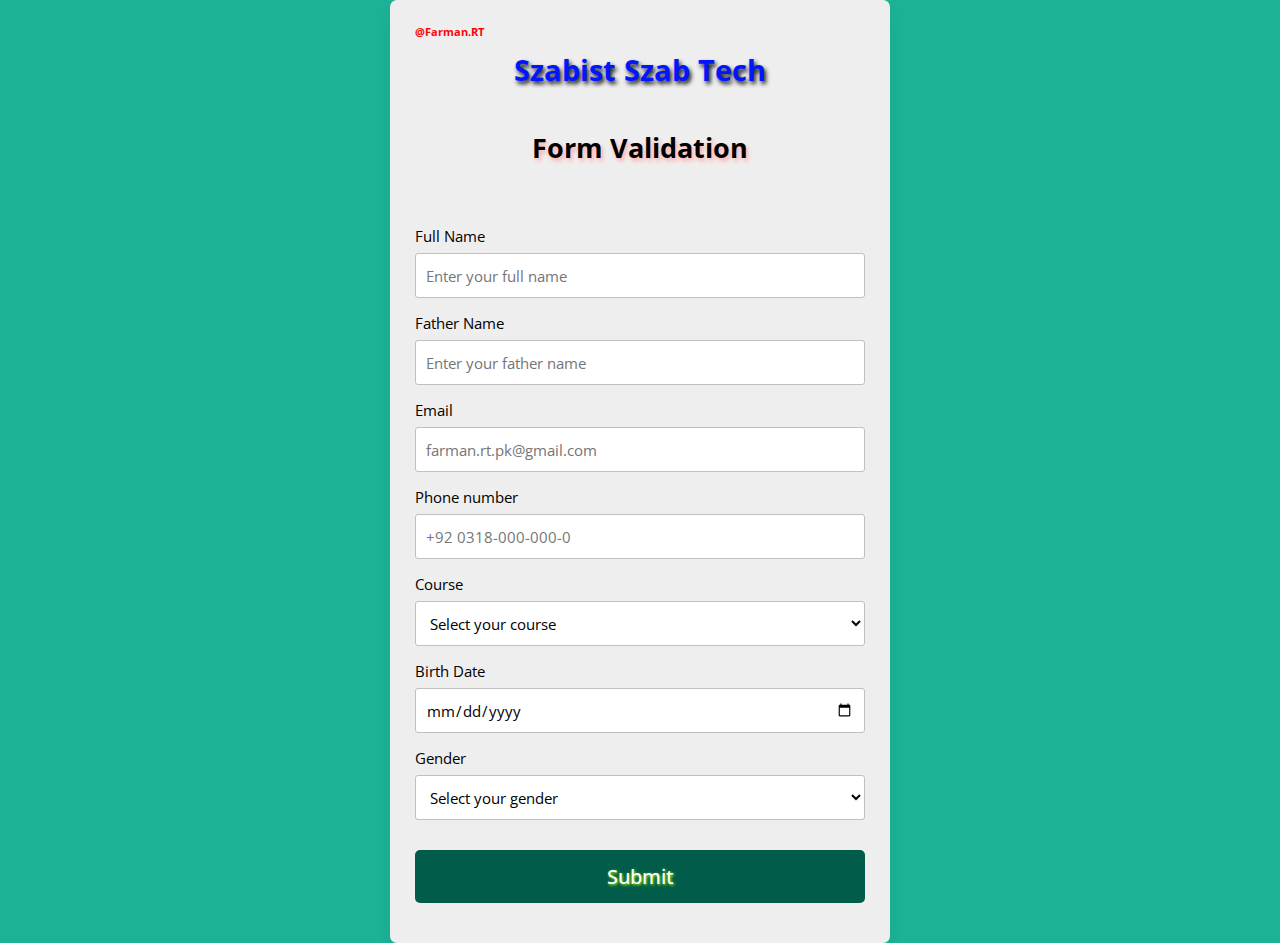
<file: form/form.html>
<!DOCTYPE html>
<!-- Website - www.codingnepalweb.com -->
<html lang="en">
  <head>
    <meta charset="UTF-8">
    <meta name="viewport" content="width=device-width, initial-scale=1.0">
    <title>Form Validation</title>
    <link rel="stylesheet" href="form.css">
    <link rel="HTML" href="them.html">
    <link rel="HTML" href="na.html">
    <!-- Fontawesome CDN Link For Icons -->
    <link rel="stylesheet" href="https://cdnjs.cloudflare.com/ajax/libs/font-awesome/6.2.1/css/all.min.css" />
  </head>
  <body>
    <form action="thank-you.html">
      <h6>@Farman.RT</h6>  <h3>Szabist Szab Tech</h3><h2>Form Validation</h2>
      <div class="form-group fullname">
        <label for="fullname">Full Name</label>
        <input type="text" id="fullname" placeholder="Enter your full name">
      </div>
      <div class="form-group fullname">
        <label for="fullname">Father Name</label>
        <input type="text" id="father-name" placeholder="Enter your father name">
      </div>
      <div class="form-group email">
        <label for="email">Email</label>
        <input type="text" id="email" placeholder="farman.rt.pk@gmail.com">
      </div>
      <div class="form-group email">
        <label for="email">Phone number</label>
        <input type="text" id="phone number" placeholder="+92 0318-000-000-0">
      </div>
      <div class="form-group course">
        <label for="gender">Course</label>
        <select id="gender">
          <option value="" selected disabled>Select your course</option>
          <option value="Male and female">DIT            &nbsp; &nbsp;&nbsp; &nbsp;&nbsp; &nbsp;&nbsp;&nbsp;&nbsp;&nbsp;&nbsp;&nbsp;&nbsp;&nbsp; &nbsp;&nbsp;&nbsp;&nbsp;&nbsp;&nbsp;&nbsp;&nbsp;&nbsp;&nbsp;&nbsp;&nbsp;&nbsp;&nbsp;&nbsp;(one year)</option>
          <option value="Female and male">CIT          &nbsp; &nbsp;&nbsp; &nbsp;&nbsp; &nbsp;&nbsp;&nbsp;&nbsp;&nbsp;&nbsp;&nbsp; &nbsp;&nbsp;&nbsp;&nbsp;&nbsp;&nbsp;&nbsp;&nbsp;&nbsp;&nbsp;&nbsp;&nbsp;&nbsp;&nbsp;&nbsp;&nbsp;&nbsp;(six month)</option>
          <option value="Female and female">MS OFFICE    &nbsp;&nbsp; &nbsp;&nbsp; &nbsp;&nbsp;&nbsp;&nbsp;&nbsp; &nbsp;&nbsp;(four to six month)</option>
          <option value="Male and female">GRAPHIC DESIGHN (three to four month)</option>
          <option value="Female and female">FREELACING     &nbsp;&nbsp; &nbsp;&nbsp; &nbsp;&nbsp; &nbsp;(three to four month)</option>
          <option value="Female and female">BEAUTITION   &nbsp; &nbsp;&nbsp; &nbsp;&nbsp;&nbsp; &nbsp; &nbsp;(three to four month)</option>
          <option value="Female and male">ELECTRITION  &nbsp; &nbsp;&nbsp;&nbsp; &nbsp;&nbsp; &nbsp;(three to four month)</option>
          <option value="Female and male">MECHANICAL   &nbsp; &nbsp;&nbsp;&nbsp; &nbsp;&nbsp; &nbsp;(three to four month)</option>
        </select>
      </div>
      <div class="form-group date">
        <label for="date">Birth Date</label>
        <input type="date" id="date" placeholder="Select your date">
      </div>
      <div class="form-group gender">
        <label for="gender">Gender</label>
        <select id="gender">
          <option value="" selected disabled>Select your gender</option>
          <option value="Male">Male</option>
          <option value="Female">Female</option>
          <option value="Other">Other</option>
        </select>
      </div>
    
            <div class="form-group submit-btn">
          <a href="file:///C:/Users/LAPTOP%20WORLD/OneDrive/Desktop/HTML/thems/them.html">  
        <input type="submit" value="Submit">
      </a>
      </div>
    </form>

    <script src="form.js"></script>
  </body>
</html>
</file>
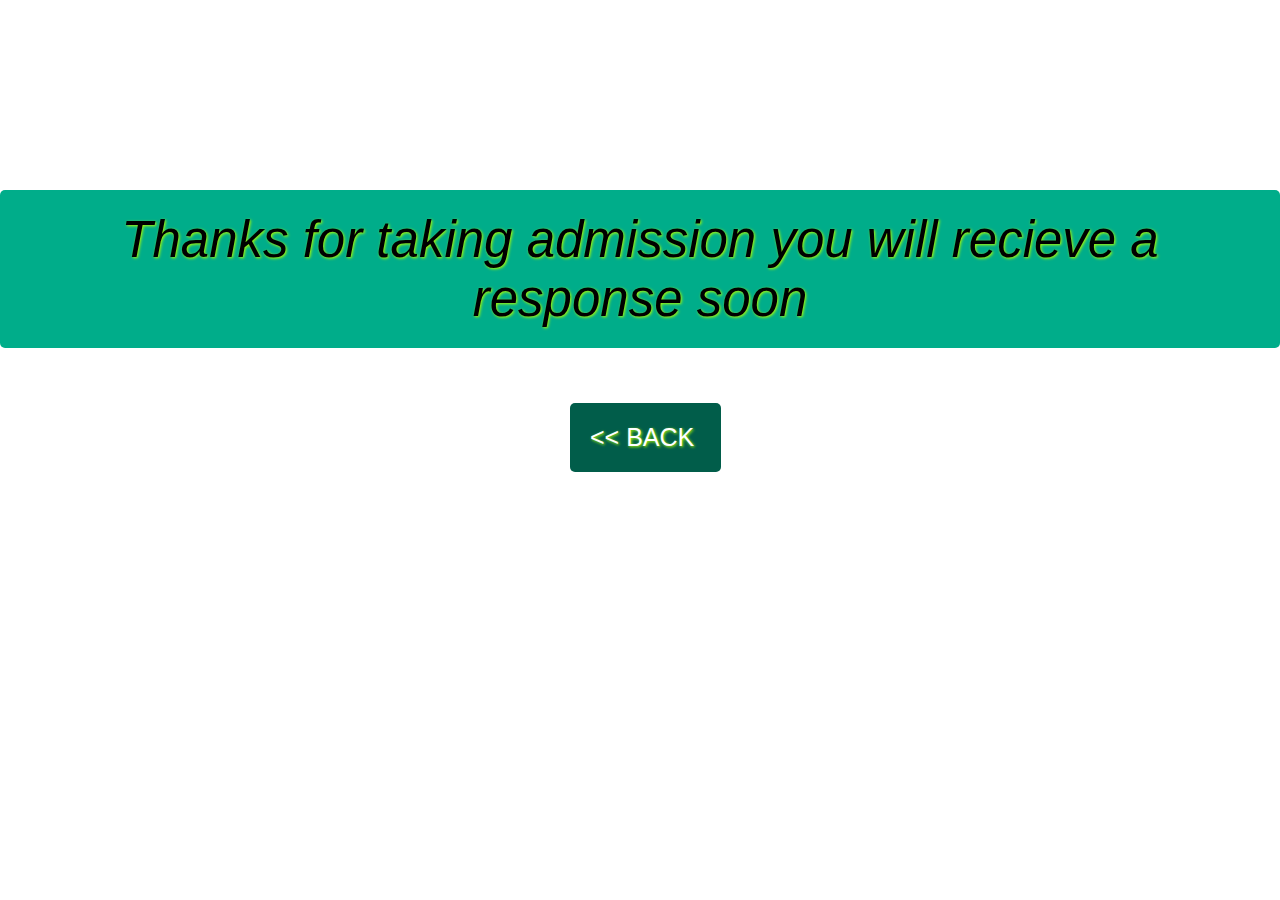
<file: form/thank-you.html>
<doctype>
    <html>
        <head>
            <title>Thanks</title>
            <link rel="stylesheet" href="thanks.css">
        </head>
        <BODY>
    </html><h1>Thanks for taking admission you will recieve a response soon  </h1>
    <div class="form-group submit-btn">
        <a href="file:///D:/HTML/complete%20project/na.html">  
      <input type="submit" value="<< BACK ">
    </a>
    </div>
</BODY>
</file>
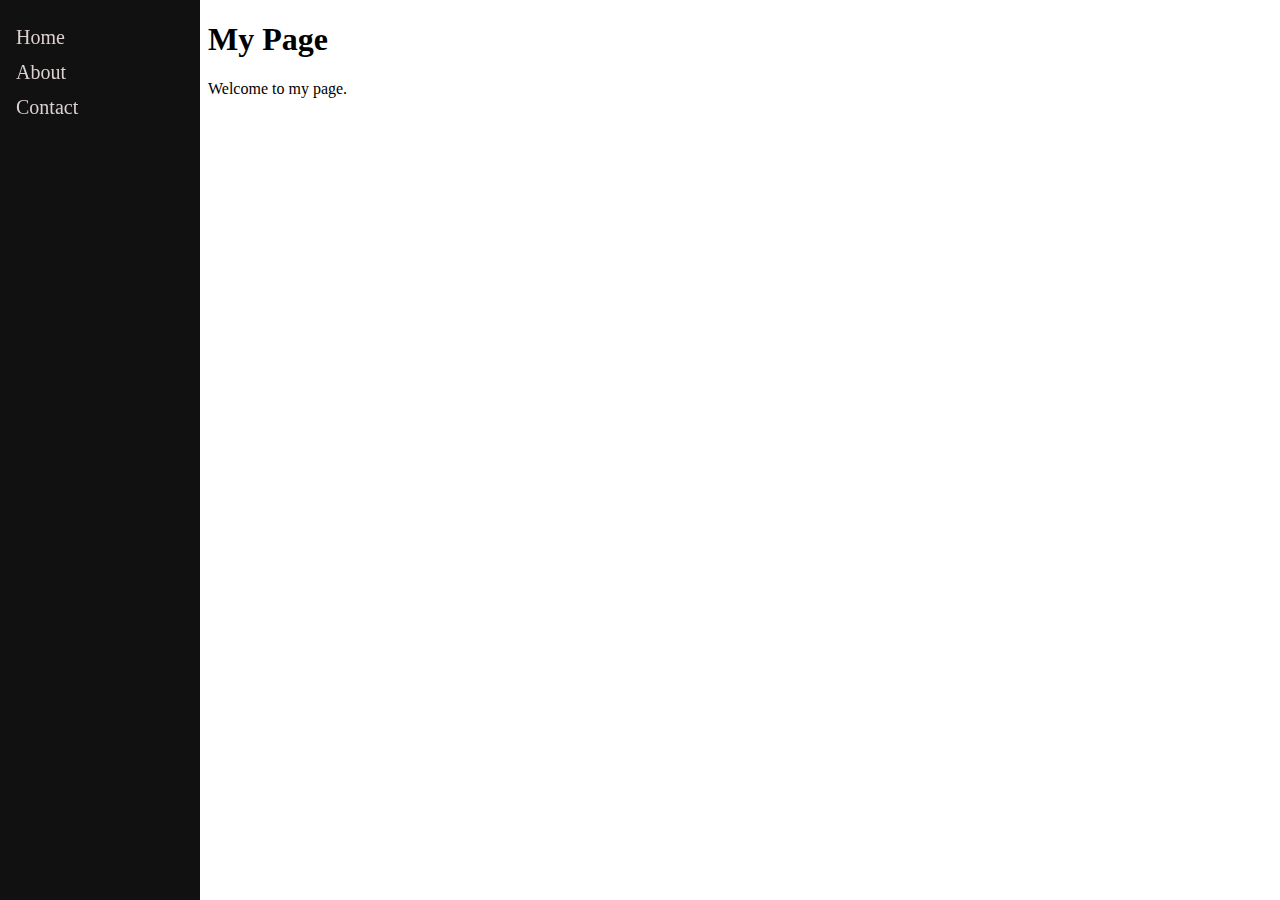
<file: project/practice webs/ali.html>
<!DOCTYPE html>
<html>
<head>
	<title>My Sidebar</title>
	<style>
		/* Style the sidebar */
		.sidebar {
			height: 100%;
			width: 200px;
			position: fixed;
			z-index: 1;
			top: 0;
			left: 0;
			background-color: #111;
			overflow-x: hidden;
			padding-top: 20px;
		}

		/* Style links in the sidebar */
		.sidebar a {
			padding: 6px 8px 6px 16px;
			text-decoration: none;
			font-size: 20px;
			color: #edcaca;
			display: block;
		}

		/* Style links on hover */
		.sidebar a:hover {
			color: #f1f1f1;
		}
		/* Style the sidebar */
		.sidebar {
			height: 100%;
			width: 200px;
			position: fixed;
			z-index: 1;
			top: 0;
			left: 0;
			background-color: #111;
			overflow-x: hidden;
			padding-top: 20px;
		}

		/* Style links in the sidebar */
		.sidebar a {
			padding: 6px 8px 6px 16px;
			text-decoration: none;
			font-size: 20px;
			color: #dcd0d0;
			display: block;
		}

		/* Style links on hover */
		.sidebar a:hover {
			color: #f1f1f1;
		}
        
		#myDiv {
       transform: rotateY(150deg);
     }
     #myDiv {
      transform: translate3d(50px, 0, 0);
     }
	 .sidebar {
      transform-style: preserve-3d;
     perspective: 1000px;
     }

.sidebar a {
  transform-style: preserve-3d;
  transform: translate3d(0, 0, 0);
  transition: transform 0.5s ease-in;
}

.sidebar a:hover {
  transform: rotateY(180deg) translate3d(0, 0, 50px);
}


	</style>


	</style>
</head>
<body>

	<!-- Sidebar -->
	<div class="sidebar">
		<a href="#">Home</a>
		<a href="#">About</a>
		<a href="#">Contact</a>
	</div>

	<!-- Page content -->
	<div style="margin-left:200px;">
		<h1>My Page</h1>
		<p>Welcome to my page.</p>
	</div>

</body>
</html>
</file>
<file: form/form.css>
@import url('https://fonts.googleapis.com/css2?family=Open+Sans:wght@400;500;600;700&display=swap');

* {
  margin: 0;
  padding: 0;
  box-sizing: border-box;
  font-family: 'Open Sans', sans-serif;
}

body {
  display: flex;
  align-items: center;
  justify-content: center;
  min-height: 100vh;
  padding: 0 10px;
  background: #1BB295;
}

form {
  padding: 25px;
  background: #efeeee;
  max-width: 500px;
  width: 100%;
  border-radius: 7px;
  box-shadow: 0 10px 15px rgba(0, 0, 0, 0.05);
}

form h2 {
  font-size: 27px;
  text-shadow:2px 3px 4px rgb(255, 172, 172);
  text-align: center;
  margin: 0px 0 60px;
}

form .form-group {
  margin-bottom: 15px;
  position: relative;
}

form label {
  display: block;
  font-size: 15px;
  margin-bottom: 7px;
}

form input,
form select {
  height: 45px;
  padding: 10px;
  width: 100%;
  font-size: 15px;
  outline: none;
  background: #fff;
  border-radius: 3px;
  border: 1.5px solid #bfbfbf;
}

form input:focus,
form select:focus {
  border-color: #0116fe;
}

form input.error,
form select.error {
  border-color: #f91919;
  background: #f9f0f1;
}

form small {
  font-size: 14px;
  margin-top: 5px;
  display: block;
  color: #f91919;
}

form .password i {
  position: absolute;
  right: 0px;
  height: 45px;
  top: 28px;
  font-size: 13px;
  line-height: 45px;
  width: 45px;
  cursor: pointer;
  color: #939393;
  text-align: center;
}

.submit-btn {
  margin-top: 30px;
}

.submit-btn input {
  color: white;
  text-shadow:1px 1px 3px #aeff00;
  border: none;
  height: auto;
  font-size: 20px;
  padding: 13px 0;
  border-radius: 5px;
  cursor: pointer;
  font-weight: 500;
  text-align: center;
  background: #015d4a;
  transition: 0.2s ease;
}

.submit-btn input:hover {
  background: #179b81;
}
h6{
color: rgb(252, 4, 4);
size: 50px;
height: 50px;
left: 40px;
margin: 0px 0 -25px;
}
h3{
  color: #0116fe;
  text-shadow:2px 3px 4px #171616;
  font-size: 29px;
  text-align: center;
  margin: 0px 0 40px;;

}
</file>
<file: form/thanks.css>
*{
    margin: 0;
    padding: 0;
    box-sizing: border-box;
    font-family: 'Poppins', sans-serif;
  }
h1{
    color: rgb(0, 0, 0);
    font-size: 51px;
    font-style: italic;
    margin-top: 190px;
  text-shadow:1px 1px 3px #aeff00;
  border: none;
  height: auto;
  padding: 20px 20px;
  border-radius: 5px;
  cursor: pointer;
  font-weight: 500;
  text-align: center;
  background: #00ad8a;
  transition: 0.2s ease;
}  
.submit-btn {
  margin-top: 55px;
  
}
.submit-btn {
  margin-left: 570px;
  
}

.submit-btn input {
  color: white;
  text-shadow:1px 1px 3px #aeff00;
  border: none;
  height: auto;
  text-align: center;
  font-size: 25px;
  padding: 20px 20px;
  border-radius: 5px;
  cursor: pointer;
  font-weight: 500;
  text-align: center;
  background: #015d4a;
  transition: 0.2s ease;
}

.submit-btn input:hover {
  background: #179b81;
}
h6{
  text-align: center;
color: rgb(252, 4, 4);
size: 50px;
height: 50px;
left: 40px;
margin: 0px 0 -25px;
}
h3{
  color: #0116fe;
  text-shadow:2px 3px 4px #171616;
  font-size: 29px;
  text-align: center;
  margin: 0px 0 40px;;

}
</file>
